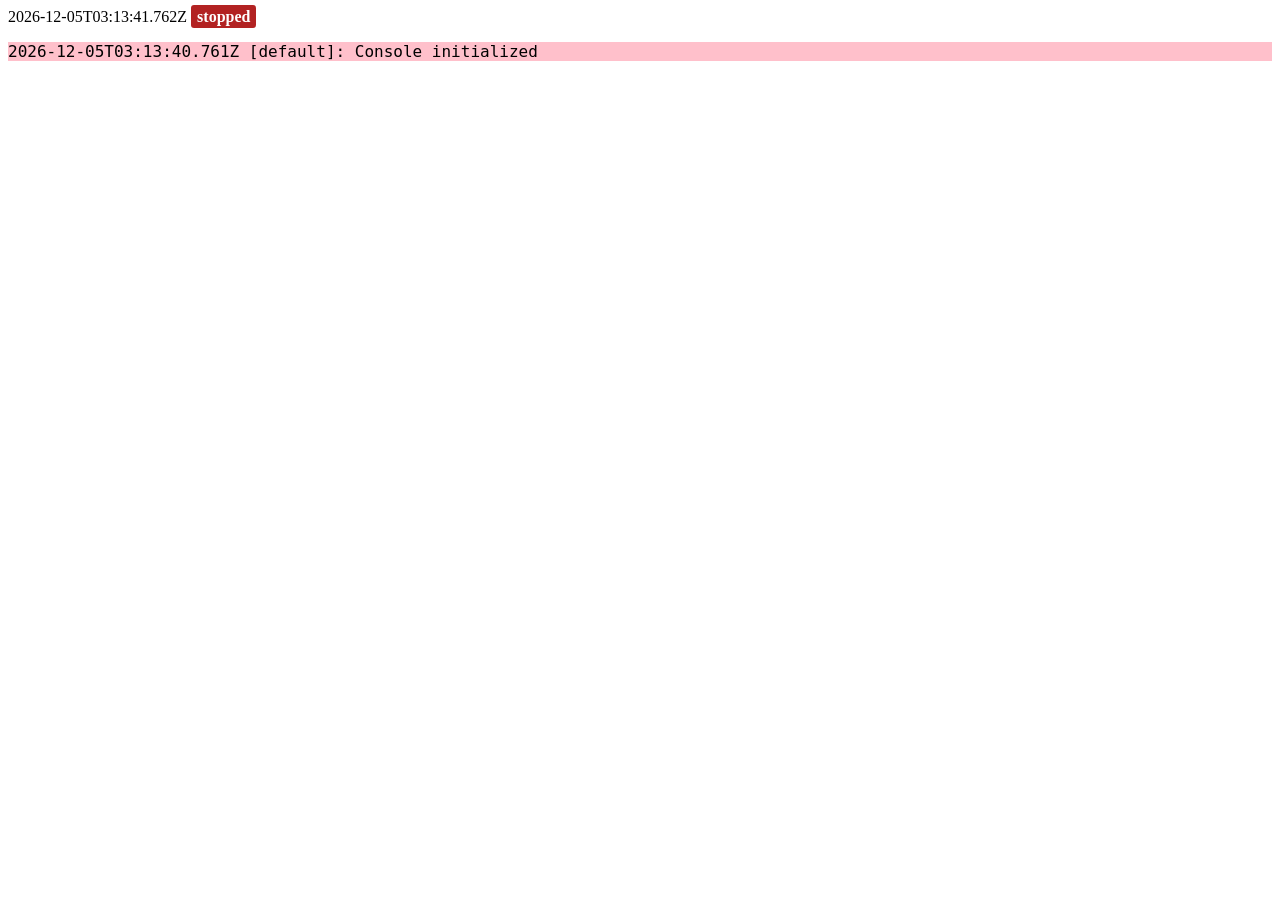
<file: evented-background-logger/console/index.html>
<!DOCTYPE html>
<html lang="en">
<head>
  <meta charset="UTF-8">
  <meta name="viewport" content="width=device-width, initial-scale=1.0">
  <title>Document</title>
  <script defer src="script.js"></script>
  <style>
    * {
      box-sizing: border-box;
    }
    html, body {
      font-size: 1rem;
    }

    .tag {
      /* border-width: 3px 5px; */
      border-width: .2rem .4rem;
      border-color: transparent;
      border-style: solid;
      border-radius: 3px;
      font-weight: bold;
    }

    #bg-state {
      color: white;
    }

    .status
  </style>
</head>
<body>
  <div><span id="timestamp">TBD</span> <span id="bg-state" class="tag">(unknown)</span></div>
  <pre id="console"></pre>
</body>
</html>
</file>
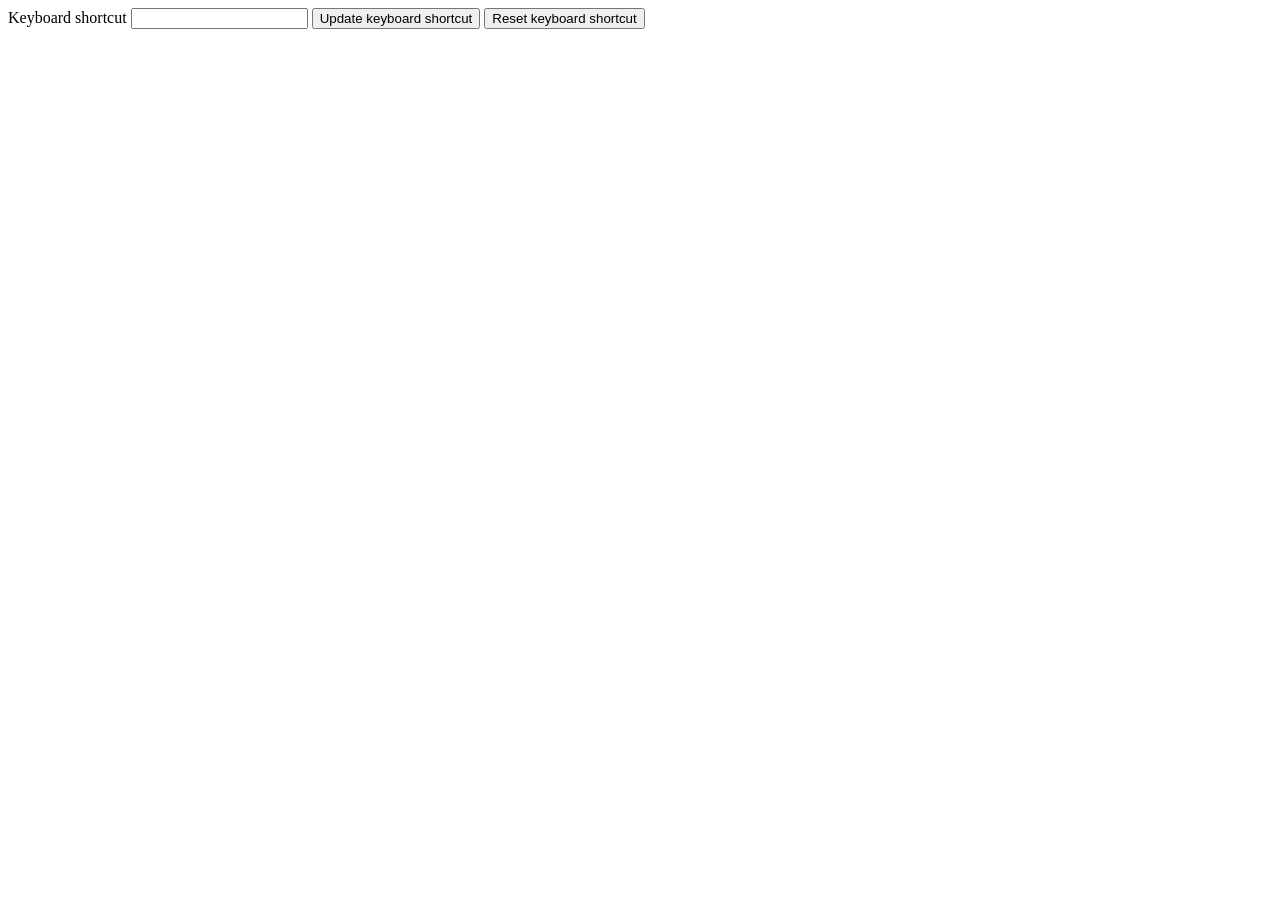
<file: commands-mv2/options.html>
<!DOCTYPE html>

<html>
  <head>
    <meta charset="utf-8">
  </head>

<body>
  <form>
      <label for="shortcut">Keyboard shortcut</label>
      <input type="text" id="shortcut">
      <button id="update">Update keyboard shortcut</button>
      <button id="reset">Reset  keyboard shortcut</button>
  </form>
  <script src="options.js"></script>
</body>

</html>
</file>
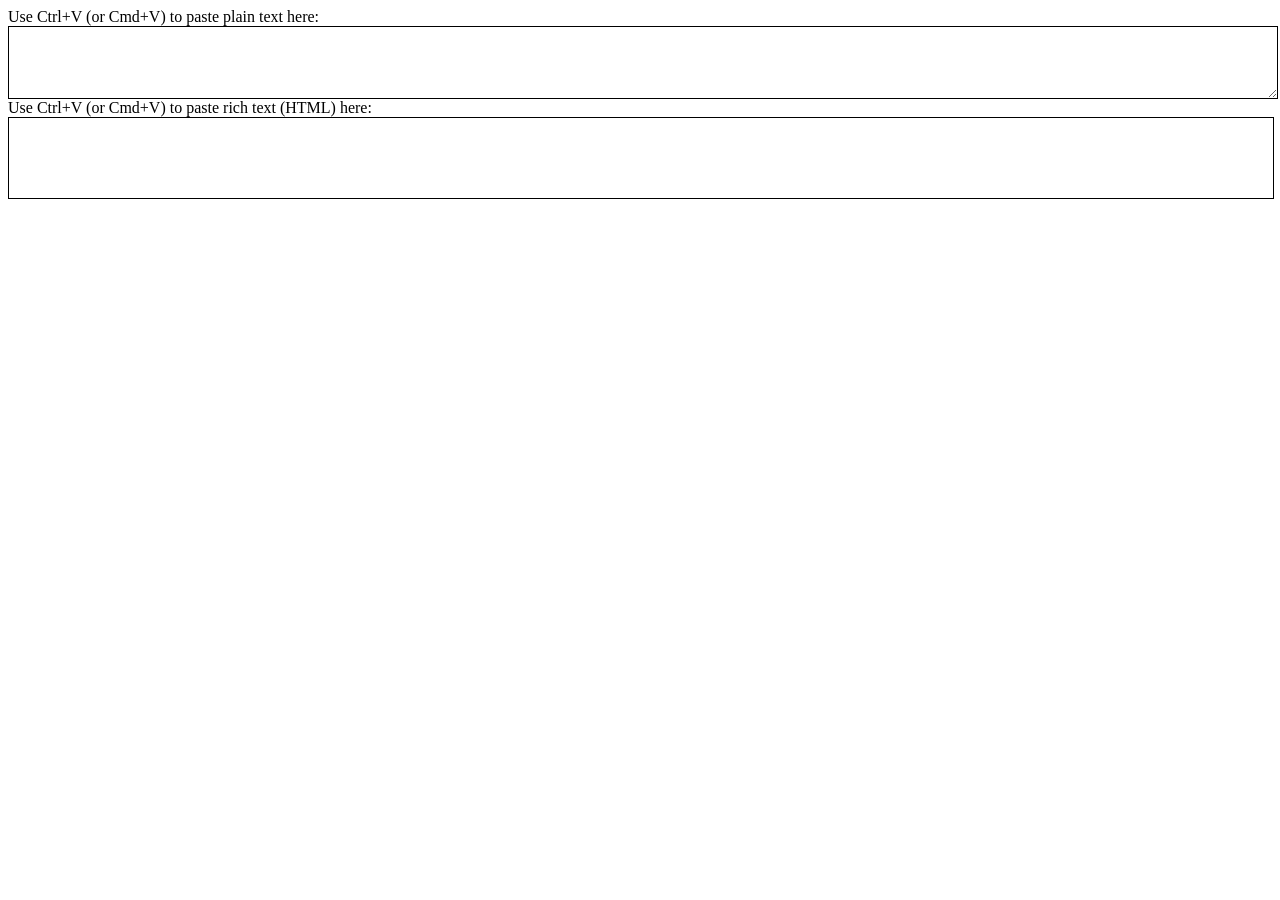
<file: context-menu-copy-link-with-types-mv2/preview.html>
<!DOCTYPE html>
<html>
<head>
<style>
textarea, div[contentEditable] {
    display: block;
    border: 1px solid;
    height: 5em;
    width: 100%;
}
</style>
</head>
<body>

Use Ctrl+V (or Cmd+V) to paste plain text here:
<textarea></textarea>

Use Ctrl+V (or Cmd+V) to paste rich text (HTML) here:
<div contentEditable></div>

</body>
</html>
</file>
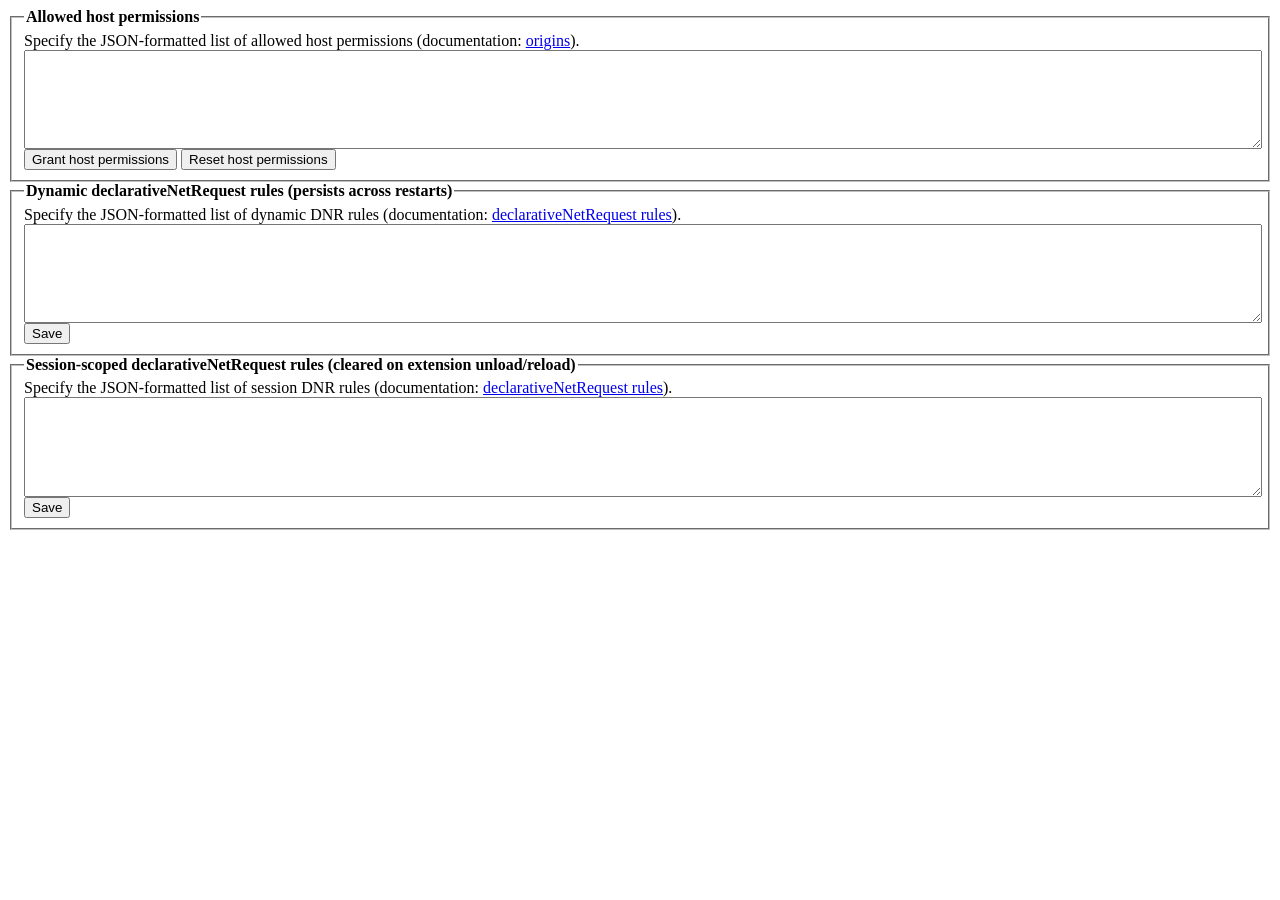
<file: dnr-dynamic-with-options-mv3/options.html>
<!DOCTYPE html>
<html>
<head>
<meta charset="utf-8">
<meta name="viewport" content="width=device-width"> <!-- mobile-friendly -->
<link rel="stylesheet" type="text/css" href="options.css">
</head>
<body>
  <fieldset class="input-and-buttons">
    <legend>Allowed host permissions</legend>
    Specify the JSON-formatted list of allowed host permissions (documentation: <a href="https://developer.mozilla.org/en-US/docs/Mozilla/Add-ons/WebExtensions/API/permissions/Permissions#origins">origins</a>).
    <textarea id="input-host-permissions"></textarea>
    <button id="grant-host-permissions">Grant host permissions</button>
    <button id="reset-host-permissions">Reset host permissions</button>
    <output id="status-host-permissions"></output>
  </fieldset>

  <fieldset class="input-and-buttons">
    <legend>Dynamic declarativeNetRequest rules (persists across restarts)</legend>
    Specify the JSON-formatted list of dynamic DNR rules (documentation: <a href="https://developer.mozilla.org/en-US/docs/Mozilla/Add-ons/WebExtensions/API/declarativeNetRequest#rules">declarativeNetRequest rules</a>).
    <textarea id="input-dynamic-rules"></textarea>
    <button id="save-dynamic-rules">Save</button>
    <output id="status-dynamic-rules"></output>
  </fieldset>

  <fieldset class="input-and-buttons">
    <legend>Session-scoped declarativeNetRequest rules (cleared on extension unload/reload)</legend>
    Specify the JSON-formatted list of session DNR rules (documentation: <a href="https://developer.mozilla.org/en-US/docs/Mozilla/Add-ons/WebExtensions/API/declarativeNetRequest#rules">declarativeNetRequest rules</a>).
    <textarea id="input-session-rules"></textarea>
    <button id="save-session-rules">Save</button>
    <output id="status-session-rules"></output>
  </fieldset>

  <script src="options.js"></script>
</body>
</html>
</file>
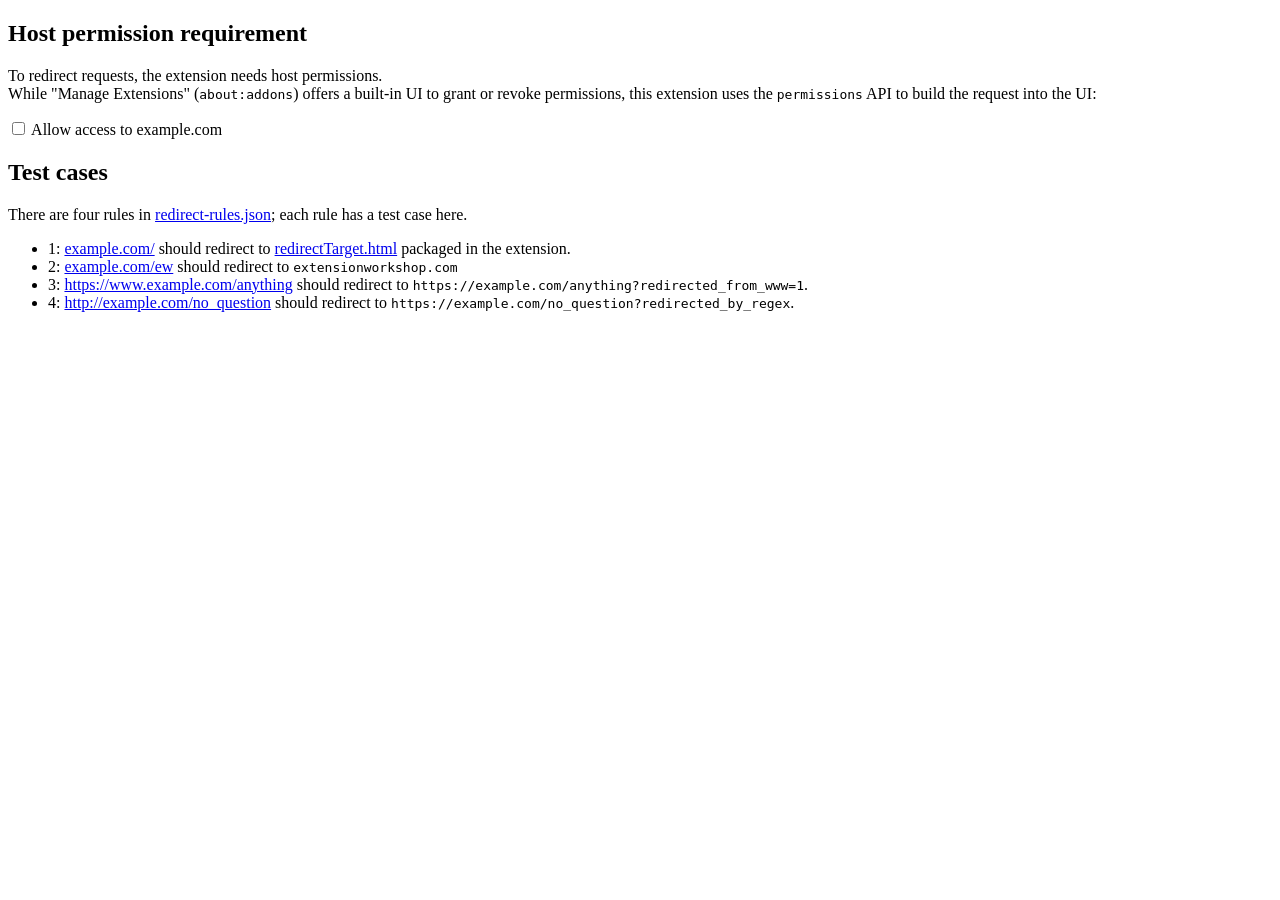
<file: dnr-redirect-url-mv3/popup.html>
<!DOCTYPE html>
<html>
<head>
<meta charset="utf-8">
<meta name="viewport" content="width=device-width"> <!-- mobile-friendly -->
<base target="_blank"> <!-- Open links in new tab by default -->
</head>
<body>
  <h2>Host permission requirement</h2>
  To redirect requests, the extension needs host permissions.<br>
  While "Manage Extensions" (<code>about:addons</code>) offers a built-in UI to grant or revoke permissions, this extension uses the <code>permissions</code> API to build the request into the UI:
  <p>
  <label>
    <input type="checkbox" id="checkbox_host_permission">
    Allow access to example.com
  </label>

  <h2>Test cases</h2>
  There are four rules in <a href="redirect-rules.json">redirect-rules.json</a>; each rule has a test case here.
  <ul>
    <li>1: <a href="https://example.com/">example.com/</a> should redirect to <a href="redirectTarget.html">redirectTarget.html</a> packaged in the extension.</li>
    <li>2: <a href="https://example.com/ew">example.com/ew</a> should redirect to <code>extensionworkshop.com</code></li>
    <li>3: <a href="https://www.example.com/anything">https://www.example.com/anything</a> should redirect to <code>https://example.com/anything?redirected_from_www=1</code>.</li>
    <li>4: <a href="http://example.com/no_question">http://example.com/no_question</a> should redirect to <code>https://example.com/no_question?redirected_by_regex</code>.</li>
  </ul>

  <script src="popup.js"></script>
</body>
</html>
</file>
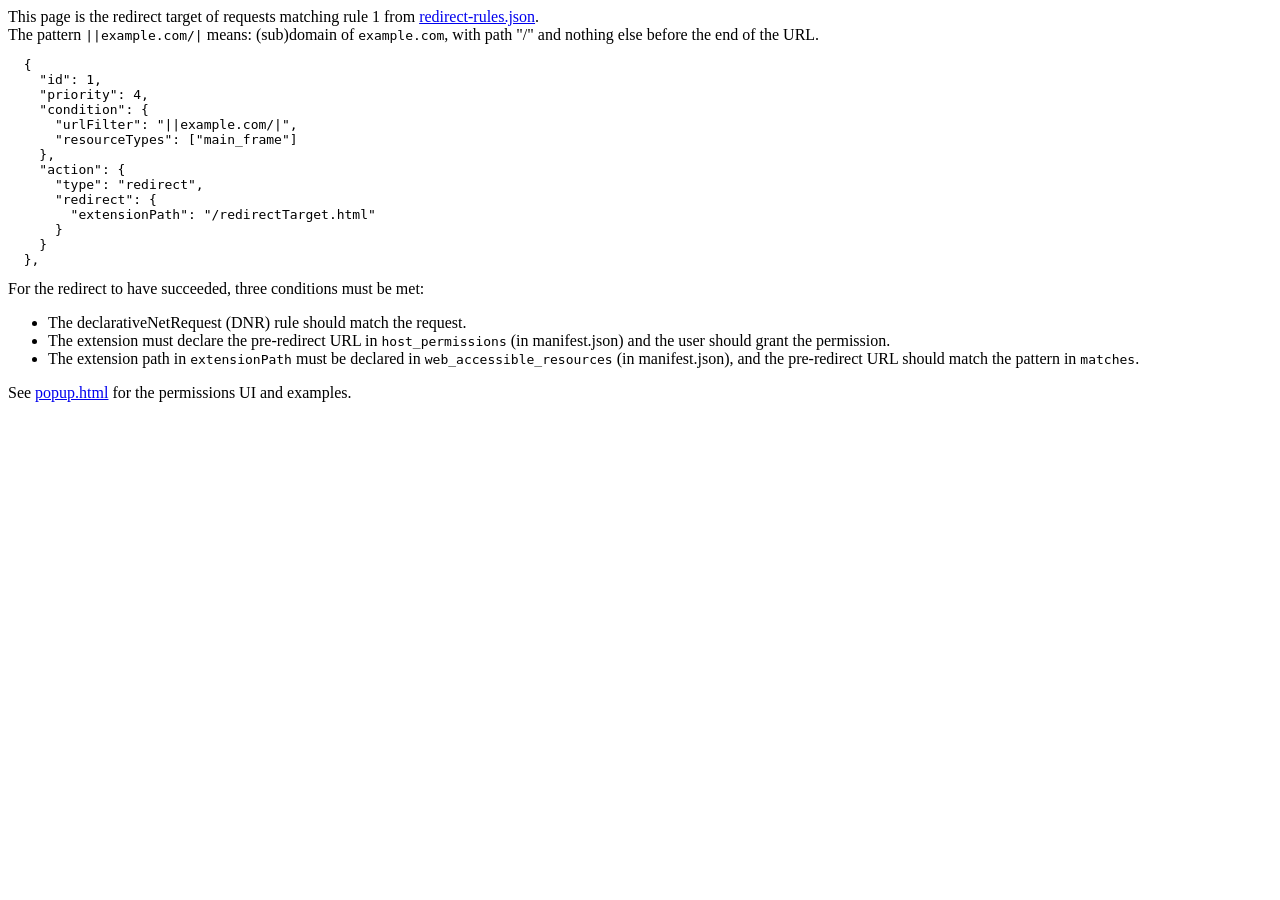
<file: dnr-redirect-url-mv3/redirectTarget.html>
<!DOCTYPE html>
<html>
<head>
<meta charset="utf-8">
<meta name="viewport" content="width=device-width"> <!-- mobile-friendly -->
<title>redirectTarget.html</title>
</head>
<body>
  This page is the redirect target of requests matching rule 1 from <a href="redirect-rules.json">redirect-rules.json</a>.<br>
  The pattern <code>||example.com/|</code> means: (sub)domain of <code>example.com</code>, with path "/" and nothing else before the end of the URL.
<pre>
  {
    "id": 1,
    "priority": 4,
    "condition": {
      "urlFilter": "||example.com/|",
      "resourceTypes": ["main_frame"]
    },
    "action": {
      "type": "redirect",
      "redirect": {
        "extensionPath": "/redirectTarget.html"
      }
    }
  },
</pre>

For the redirect to have succeeded, three conditions must be met:

<ul>
  <li> The declarativeNetRequest (DNR) rule should match the request.</li>
  <li> The extension must declare the pre-redirect URL in <code>host_permissions</code> (in manifest.json) and the user should grant the permission.</li>
  <li> The extension path in <code>extensionPath</code> must be declared in <code>web_accessible_resources</code> (in manifest.json), and the pre-redirect URL should match the pattern in <code>matches</code>.</li>
</ul>

See <a href="popup.html">popup.html</a> for the permissions UI and examples.
</body>
</html>
</file>
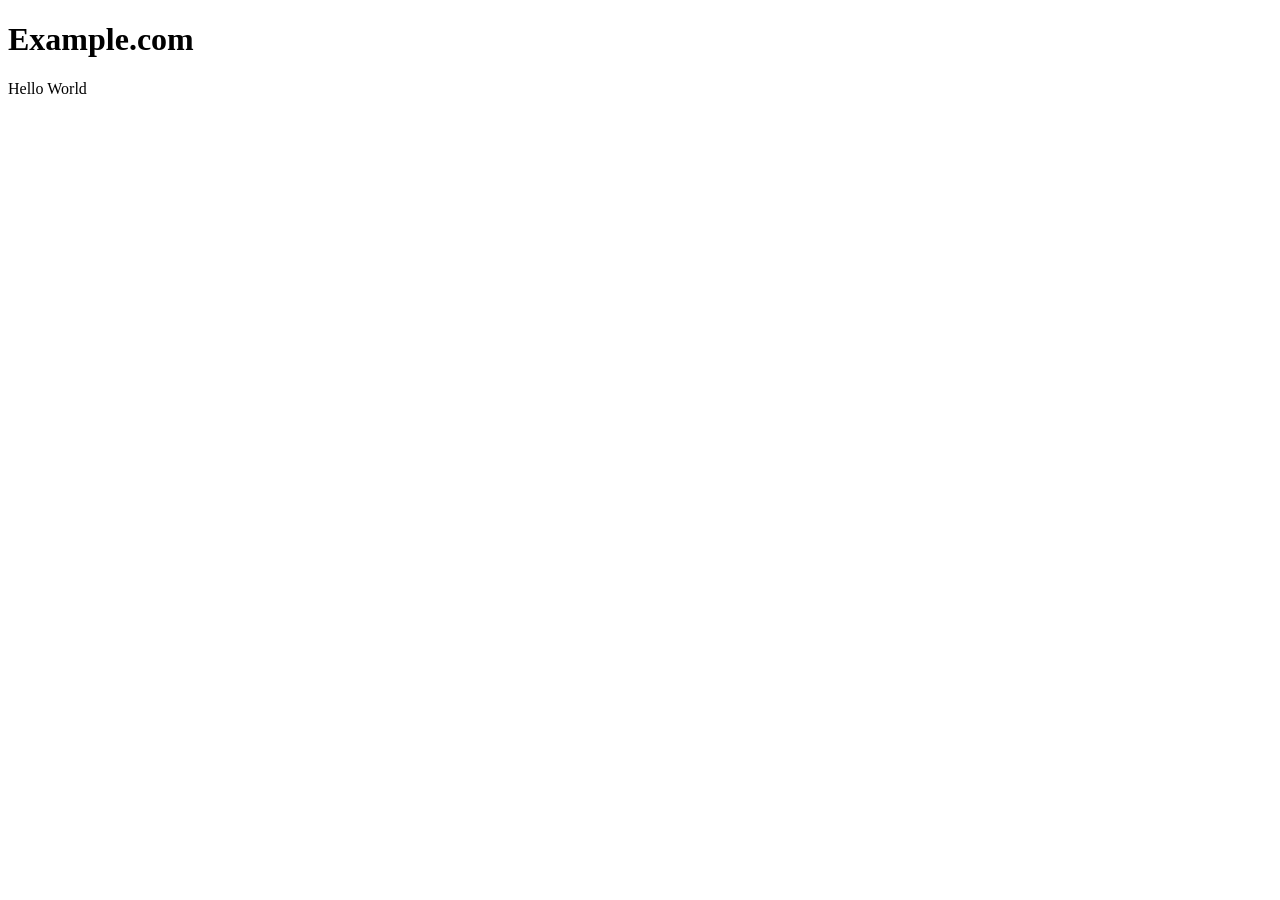
<file: eslint-example-mv2/popup.html>
<!DOCTYPE html>
<html lang="en">
<head>
	<meta charset="UTF-8">
	<title>Pop-up</title>
</head>
<body>
	<h1 id="title">Example.com</h1>

	<div id="display"></div>

	<script src="file.js"></script>
	<script src="main.js"></script>
</body>
</html>
</file>
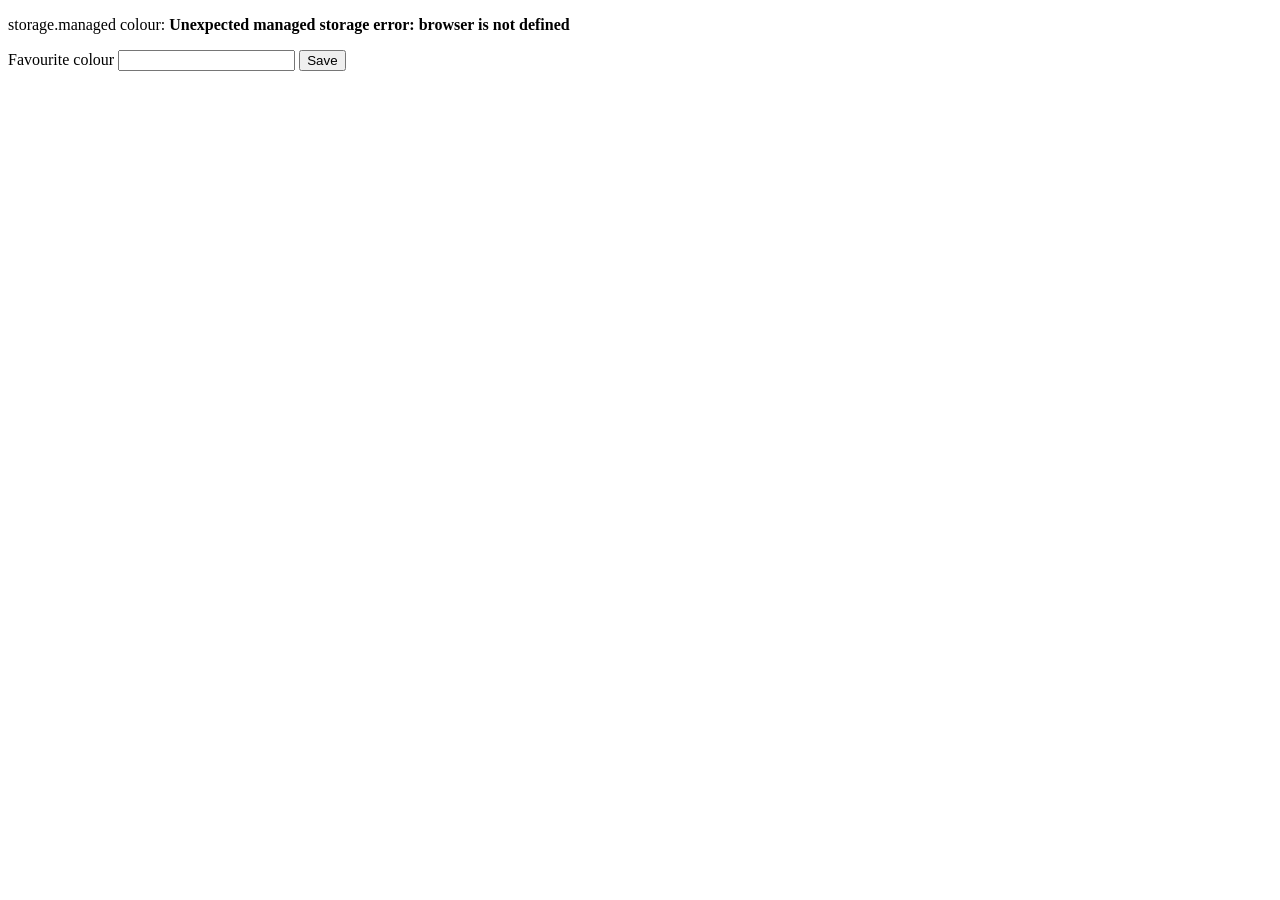
<file: favourite-colour-mv2/options.html>
<!DOCTYPE html>

<html>
  <head>
    <meta charset="utf-8">
    <meta name="color-scheme" content="dark light">
  </head>

<body>
  <p>storage.managed colour: <b id="managed-colour">no value found</b></p>
  <form>
      <label for="colour">Favourite colour</label>
      <input type="text" id="colour">
      <button type="submit">Save</button>
  </form>
  <script src="options.js"></script>
</body>

</html>
</file>
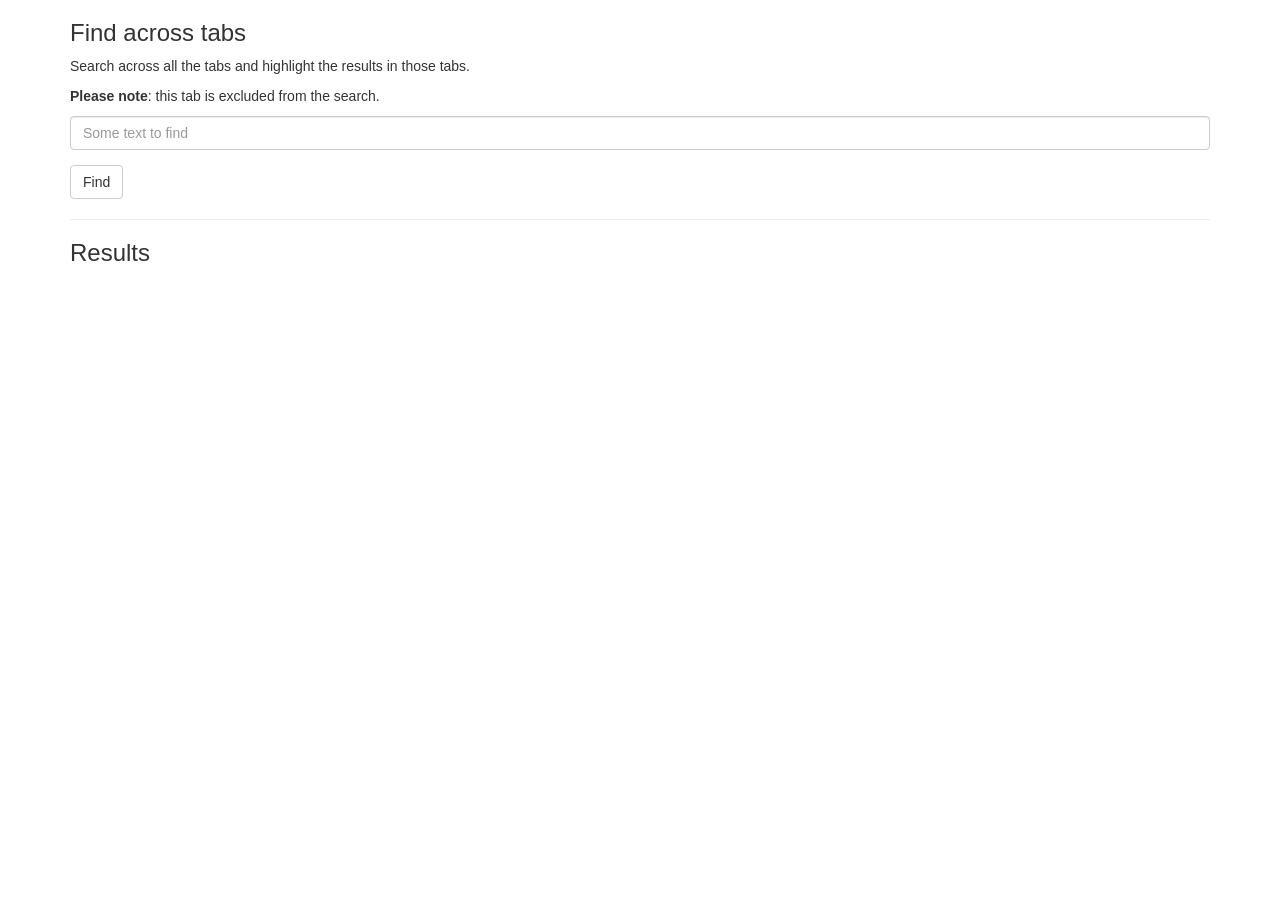
<file: find-across-tabs-mv2/find.html>
<!DOCTYPE html>

<html>
  <head>
    <meta charset="utf-8">
    <link rel="stylesheet" href="bootstrap.min.css"/>
  </head>
  <body>
    <div class="container">
      <h3>Find across tabs</h3>
      <p>Search across all the tabs and highlight the results in those tabs.</p>
      <p><b>Please note</b>: this tab is excluded from the search.</p>
      <form id="find-form">
        <div class="form-group" id="form">
          <input type="text" class="form-control" id="find-input" placeholder="Some text to find">
        </div>
      <button type="submit" class="btn btn-default">Find</button>
      </form>
      <hr>
      <h3>Results</h3>
      <ul id="result-list">
      </ul>
    </div>
    <script src="find.js"></script>
  </body>
</html>
</file>
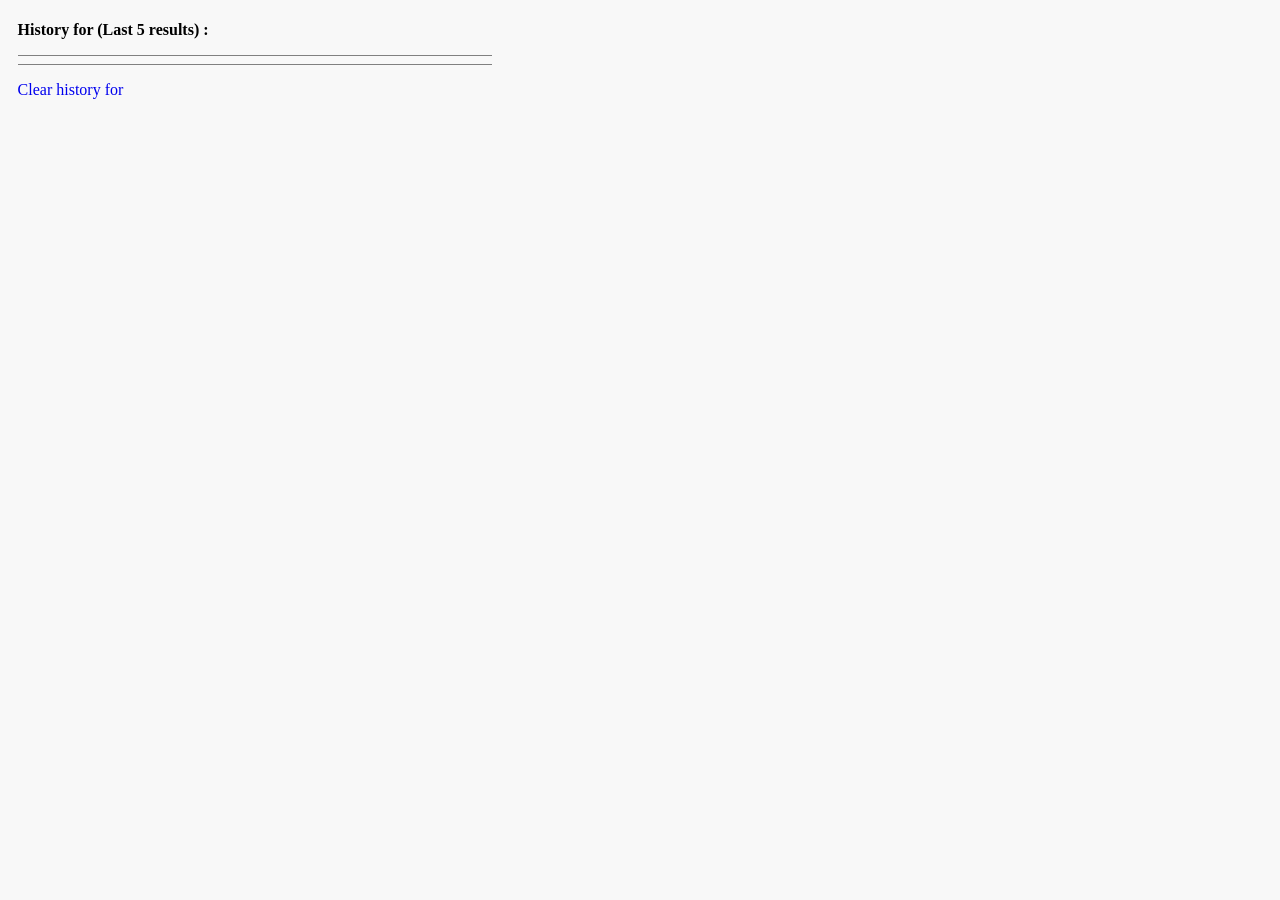
<file: history-deleter-mv2/history.html>
<!DOCTYPE html>

<html>
  <head>
    <meta charset="utf-8">
    <link rel="stylesheet" href="history.css"/>
  </head>

  <body>
    <p id="history-title">History for <span class="domain"></span> (Last 5 results) :</p>
    <div></div>
    <p id="history"></p>
    <div></div>
    <p><a href="#" id="clear">Clear history for <span class="domain"></span></a></p>
    <script src="history.js"></script>
  </body>

</html>
</file>
<file: dnr-dynamic-with-options-mv3/options.css>
.input-and-buttons legend {
  font-weight: bold;
}
.input-and-buttons textarea {
  display: block;
  width: 100%;
  min-height: 7em;
}
</file>
<file: history-deleter-mv2/history.css>
html, body {
	margin: 0.3em;
	width: auto;
	min-width: 250px;
	max-width: 500px;
	background-color: #f8f8f8;
}

div {
	margin-left: 0.5em;
	margin-right: 0.5em;
	border-bottom: 1px solid grey;
}

#history-title {
	font-weight: bold;
	margin-left: 0.5em;
	margin-right: 0.5em;
}

#history {
	display: block;
	word-wrap: break-word;
	margin: 0.5em;
	text-decoration: none;
}

#clear {
	text-decoration: none;
	margin-left: 0.5em;
	margin-right: 0.5em;
}
</file>
